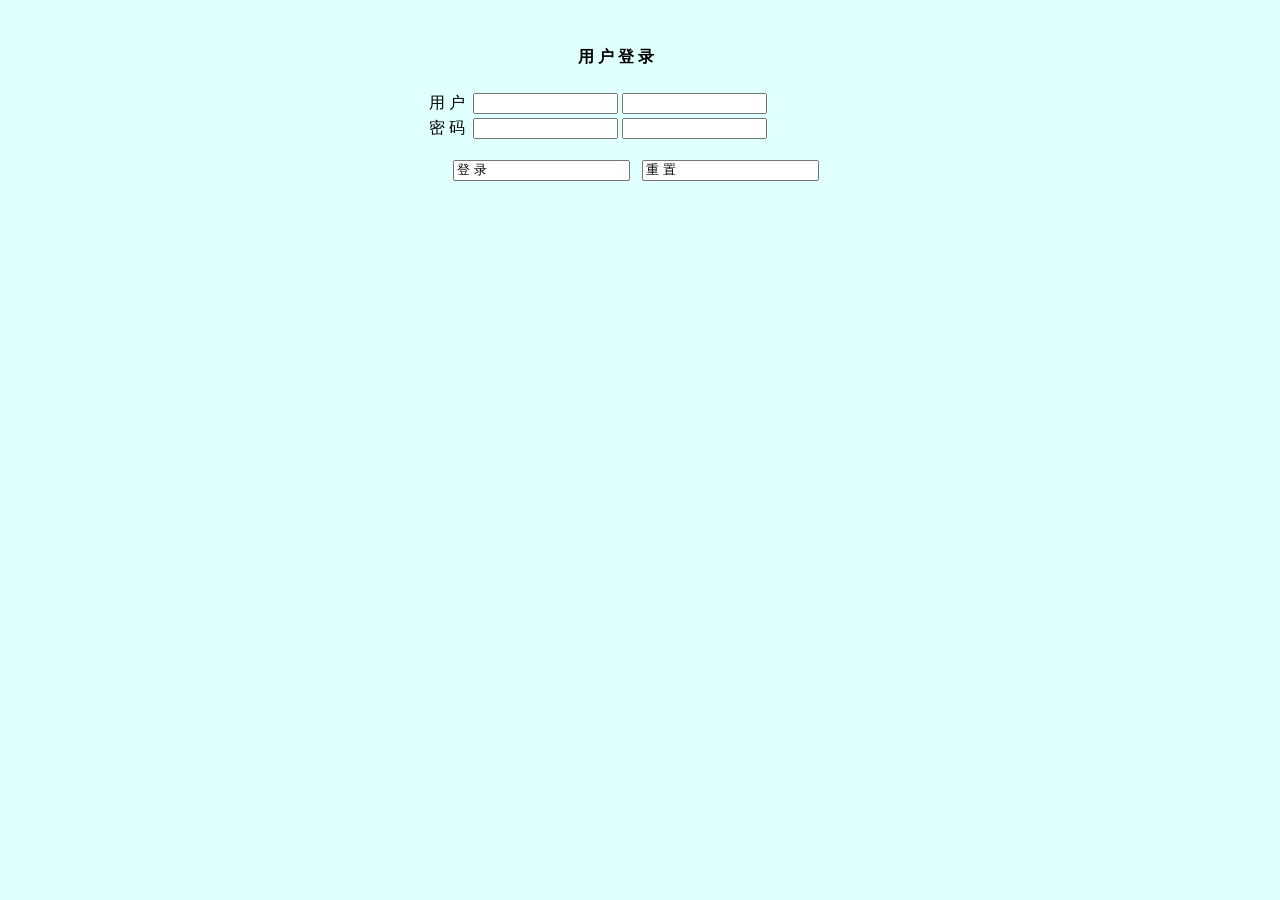
<file: lab2/src/main/resources/templates/index.html>
<!DOCTYPE html>
<html lang="en" xmlns:th="http://www.thymeleaf.org">
<head>
    <meta charset="UTF-8">
    <style>
        .mytd {
            width: 80px;
            font-size: xx-small;
            color: red;
        }
    </style>
    <title>商品信息管理系统</title>
</head>
<body bgcolor="#e0ffff">
<br>
<div style="text-align: center">
    <form action="/check" method="post">
        <table style="text-align: center;margin: auto">
            <caption><h4>用 户 登 录&nbsp&nbsp&nbsp&nbsp&nbsp&nbsp&nbsp&nbsp&nbsp&nbsp&nbsp&nbsp</h4></caption>
            <tr>
                <td>用&nbsp户&nbsp</td>
                <td>
                    <input th:type="text" name="scode" size="16" th:value="${code}" th:if="${result.getRole()=='商家'}">
                    <input th:type="text" name="ucode" size="16" th:value="${code}" th:if="${result.getRole()=='顾客'}">
                </td>
                <td class="mytd"><span th:if="${result.getCode()==404}" th:text="${result.getMsg()}"></span></td>
            </tr>
            <tr>
                <td>密&nbsp码&nbsp</td>
                <td>
                    <input th:type="password" name="spassword" size="16" th:value="${password}" th:if="${result.getRole()=='商家'}">
                    <input th:type="password" name="upassword" size="16" th:value="${password}" th:if="${result.getRole()=='顾客'}">
                </td>
                <td class="mytd"><span th:if="${result.getCode()==403}" th:text="${result.getMsg()}"></span></td>
            </tr>
        </table>
        <br>
        <input th:type="submit" value="登 录">&nbsp&nbsp
        <input th:type="reset" value="重 置">&nbsp&nbsp
    </form>
</div>
</body>
</html>
</file>
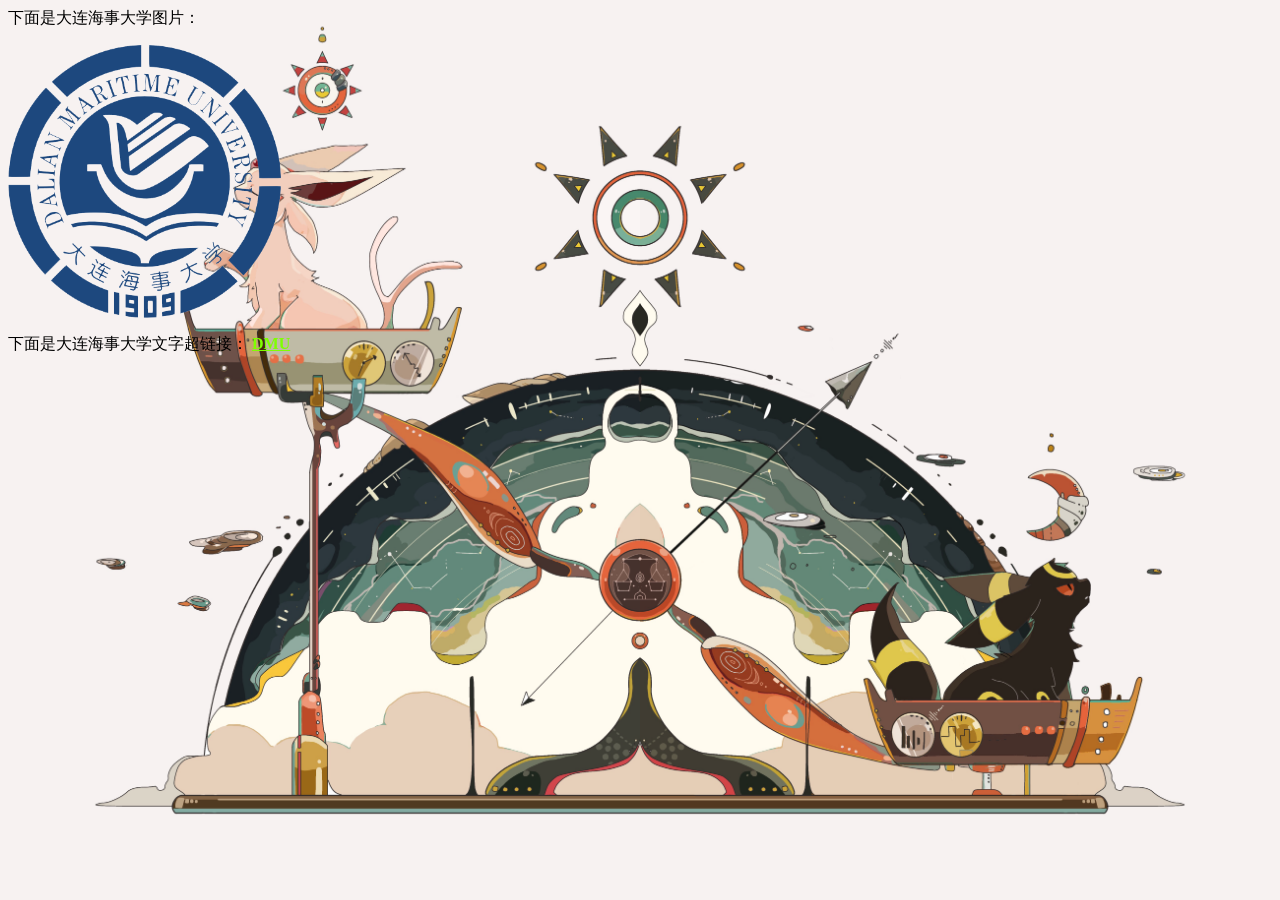
<file: lab1/lab1/lab1.1.html>
<html>
<head>
    <meta charset="UTF-8">
    <title>firstHTML</title>
    <link rel="stylesheet" href="style.css">
</head>
<body>

下面是大连海事大学图片：<p>
    <img src="image/校徽.svg"><p>
    下面是大连海事大学文字超链接：
    <a href="https://www.dlmu.edu.cn/", style="color: chartreuse;"><b>DMU</b></a>
</body>
</html>
</file>
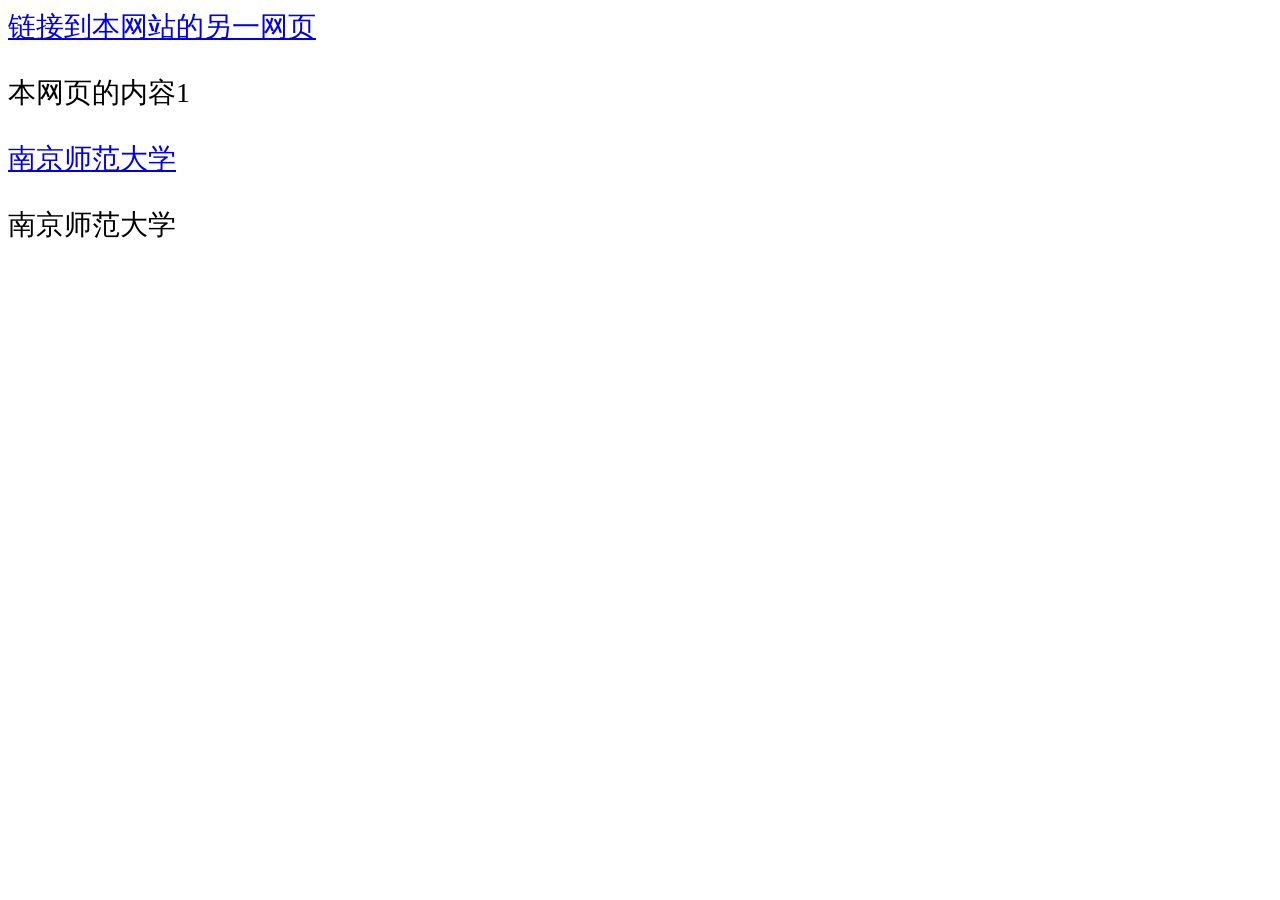
<file: lab1/lab1/lab1.2.html>
<!DOCTYPE html>
<html lang="en">
<head>
    <meta charset="UTF-8">
    <title>超链接测试</title>
    <link rel="stylesheet" href="style1.css">
</head>
<body>
  <a href="lab1.1.html">链接到本网站的另一网页</a>
  <p>本网页的内容1</p>
  <a href="https://www.njnu.edu.cn/">南京师范大学</a>
  <p>南京师范大学</p>
</body>
</html>
</file>
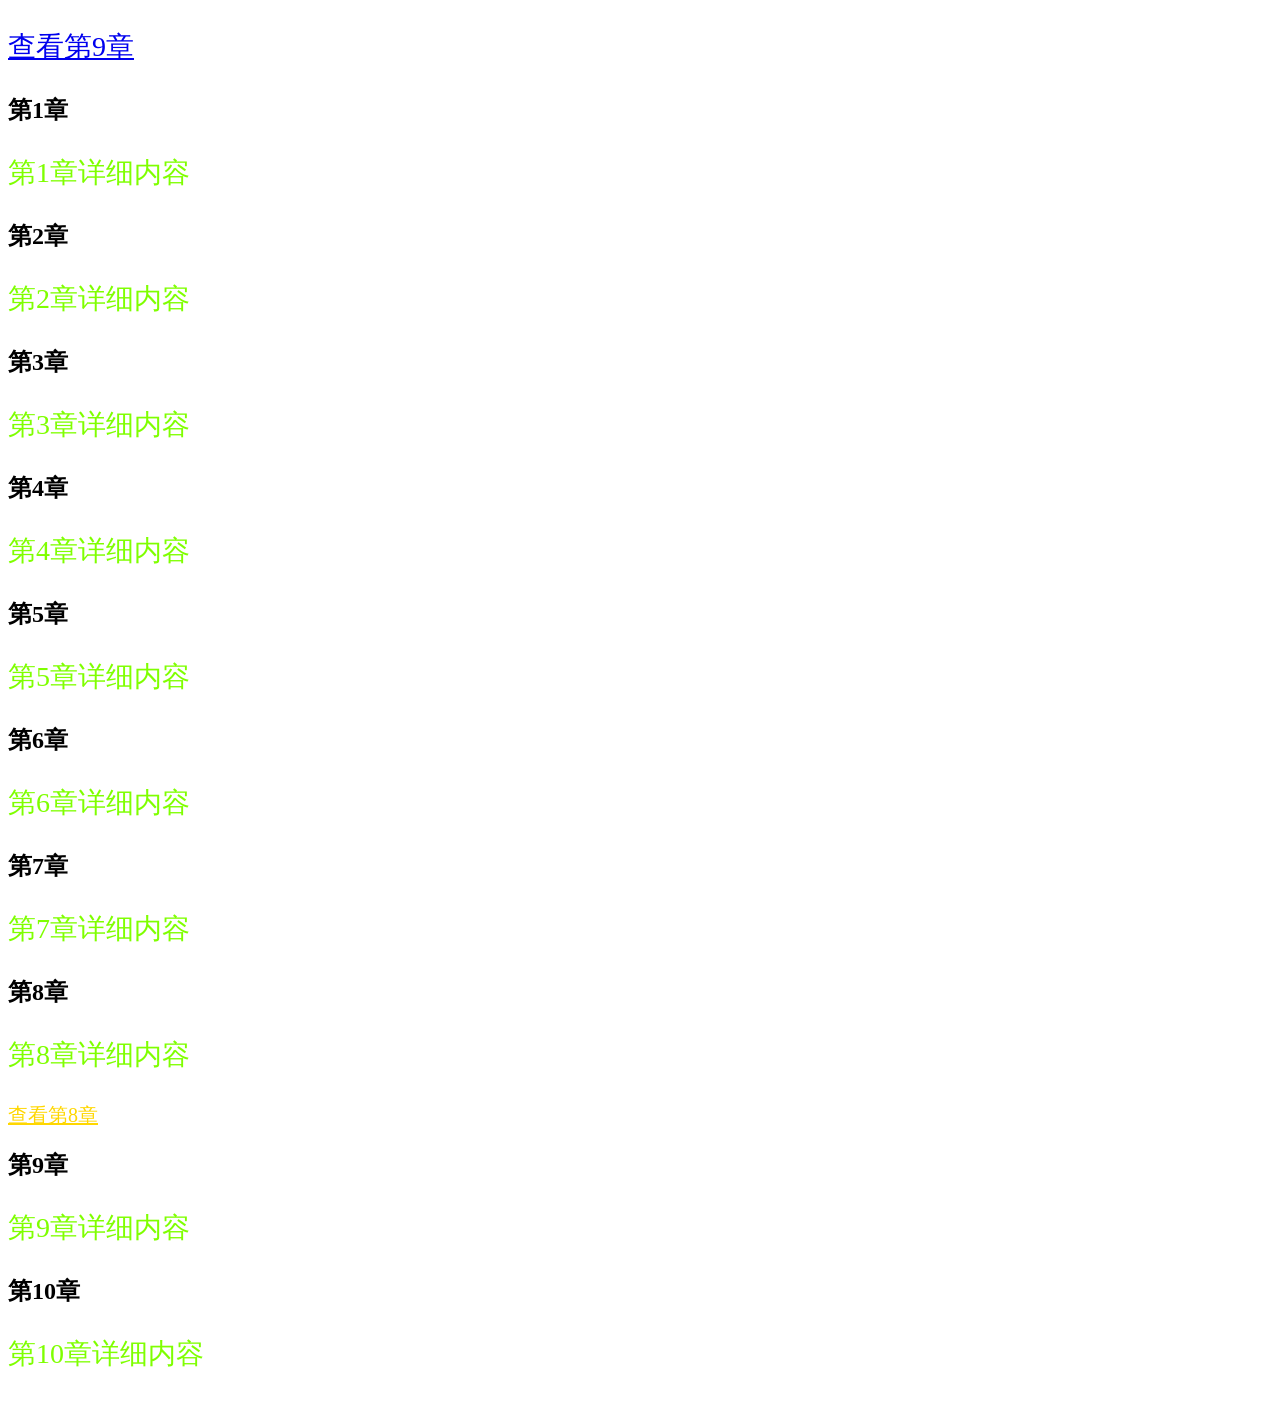
<file: lab1/lab1/lab1.3.html>
<!DOCTYPE html>
<html lang="zh">
<head>
    <meta charset="UTF-8">
    <title>Title</title>
</head>

<style>
  p{
    font-size: 28px;
    color: chartreuse;
  }

  .myclass{
    font-size: 20px;
    color: gold;
  }
</style>
<body>
<p>
  <a href="#C9">查看第9章</a>
</p>
<h2>第1章</h2>
<p>第1章详细内容</p>
<h2>第2章</h2>
<p>第2章详细内容</p>
<h2>第3章</h2>
<p>第3章详细内容</p>
<h2>第4章</a></h2>
<p>第4章详细内容</p>
<h2>第5章</h2>
<p>第5章详细内容</p>
<h2>第6章</h2>
<p>第6章详细内容</p>
<h2>第7章</h2>
<p>第7章详细内容</p>
<h2>第8章</h2>
<p>第8章详细内容</p>
<a class="myclass" href="lab1.1.html">查看第8章</a>
<h2><a name="C9">第9章</a></h2>
<p>第9章详细内容</p>
<h2>第10章</h2>
<p>第10章详细内容</p>
</body>
</html>
</file>
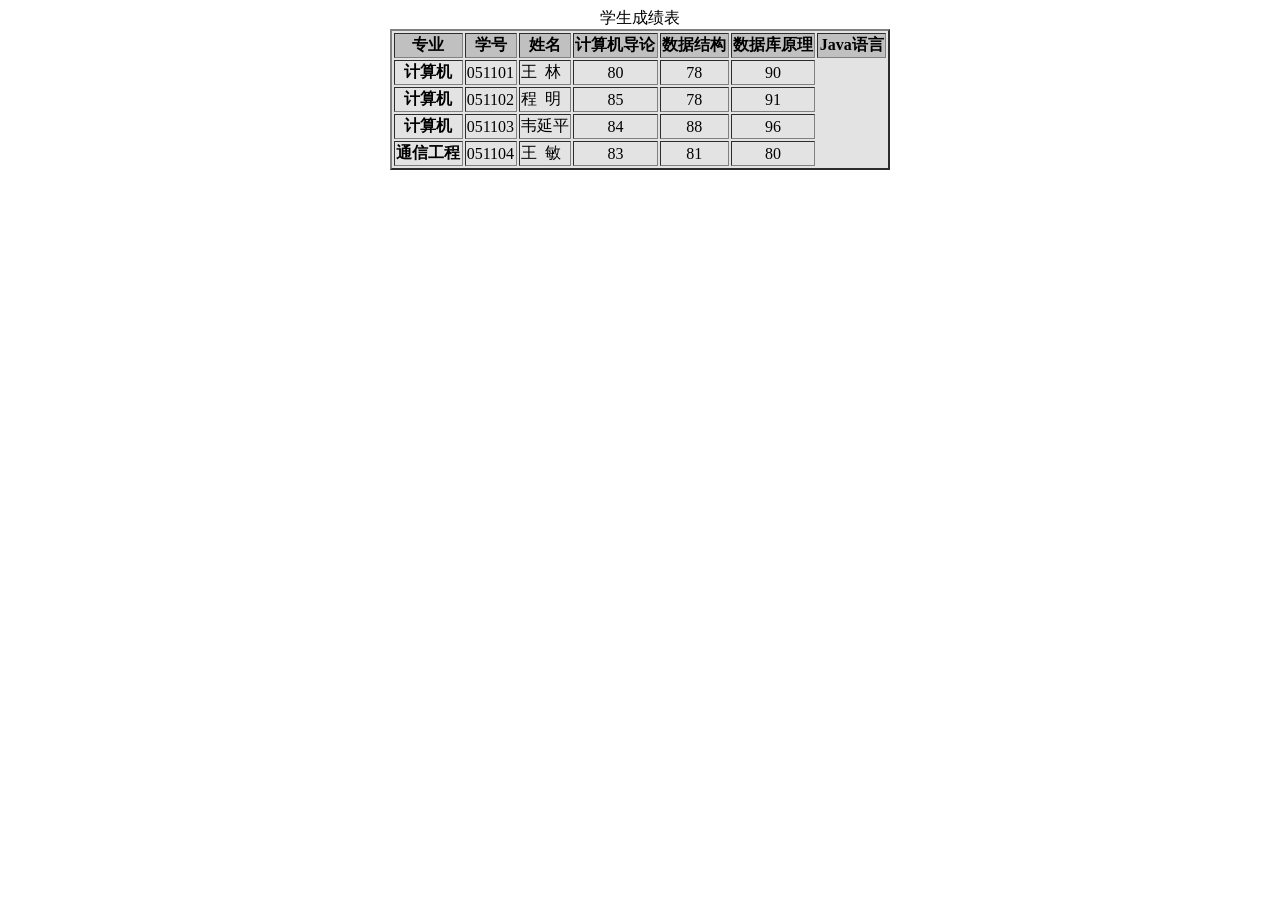
<file: lab1/lab1/lab1.4.html>
<!DOCTYPE html>
<html lang="en">
<head>
    <meta charset="UTF-8">
    <title>学生成绩表</title>
</head>
<body>
<center>
  <table border="2px" width="500" bgcolor="#E3E3E3">
    <caption>学生成绩表</caption>
    <tr bgcolor="silver">
      <th>专业</th><th>学号</th><th>姓名</th><th>计算机导论</th>
      <th>数据结构</th><th>数据库原理</th><th>Java语言</th>
    </tr>
    <tr>
      <td align="center"><b>计算机</b></td>
      <td>051101</td><td>王&nbsp;&nbsp;林</td>
      <td align="center">80</td><td align="center">78</td>
      <td align="center">90</td>
    </tr>
    <tr>
      <td align="center"><b>计算机</b></td>
      <td>051102</td><td>程&nbsp;&nbsp;明</td>
      <td align="center">85</td><td align="center">78</td>
      <td align="center">91</td>
    </tr>
    <tr>
      <td align="center"><b>计算机</b></td>
      <td>051103</td><td>韦延平</td>
      <td align="center">84</td><td align="center">88</td>
      <td align="center">96</td>
    </tr>
    <tr>
      <td align="center"><b>通信工程</b></td>
      <td>051104</td><td>王&nbsp;&nbsp;敏</td>
      <td align="center">83</td><td align="center">81</td>
      <td align="center">80</td>
    </tr>
  </table>
</center>
</body>
</html>
</file>
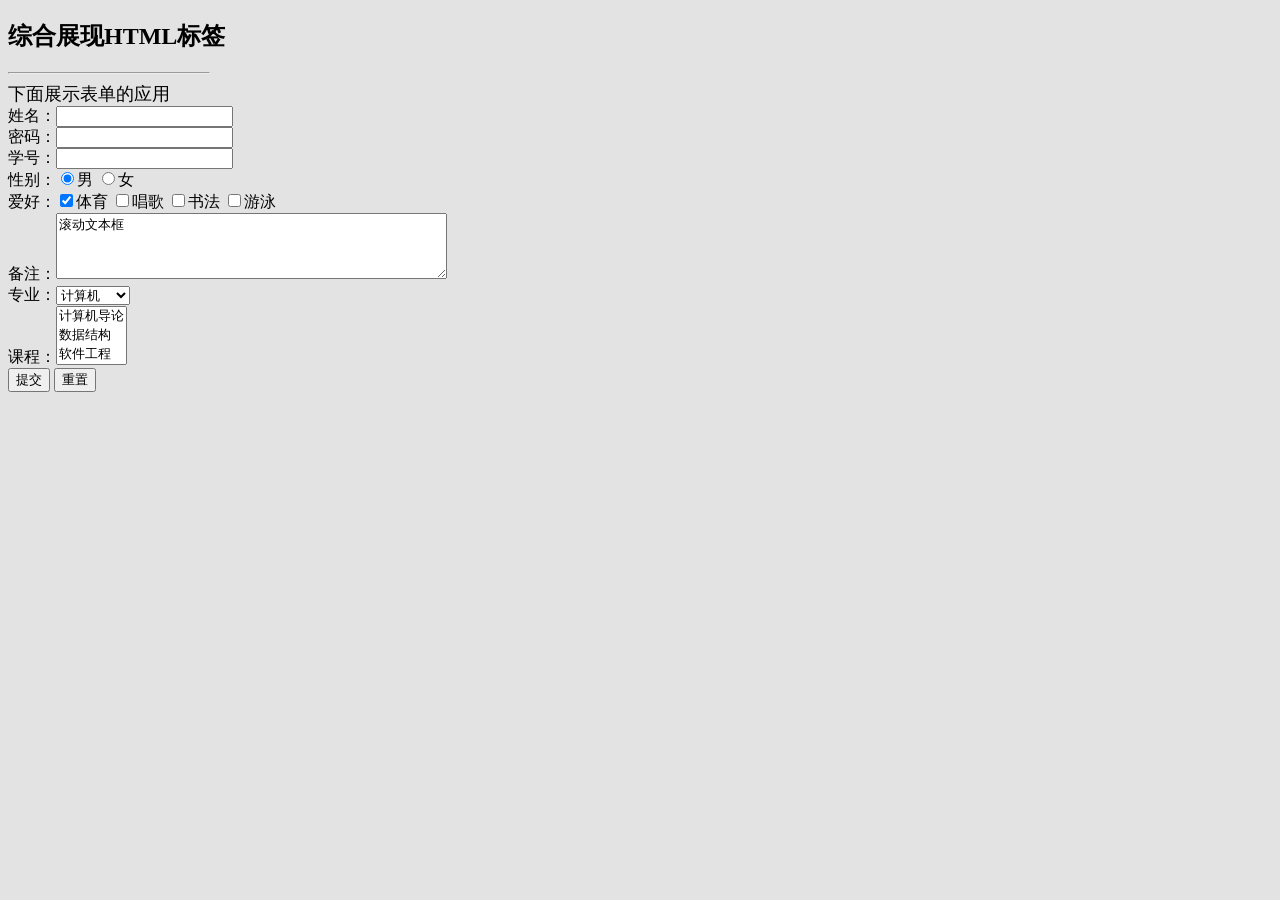
<file: lab1/lab1/lab1.5.html>
<!DOCTYPE html>
<html lang="en">
<head>
    <meta charset="UTF-8">
    <title>Title</title>
</head>
<body bgcolor="#E3E3E3">
<h2 align="left">综合展现HTML标签</h2>
<hr align="left" size="2" width="200">
<font size="4">下面展示表单的应用</font>
<form action="" method="post">
  姓名：<input type="text" name="username" maxlength="10"><br>
  密码：<input type="password" name="pwd"><br>
  学号：<input type="text" name="id" maxlength="10" ><br>
  <input type="hidden" name="action" value="隐藏的">
  性别：<input name="sex" type="radio" checked>男
  <input name="sex" type="radio">女<br>
  爱好：<input name="fruit" type="checkbox" checked>体育
  <input name="fruit" type="checkbox">唱歌
  <input name="fruit" type="checkbox">书法
  <input name="fruit" type="checkbox">游泳<br>
  备注：<textarea rows="4" cols="46" maxlength="20">滚动文本框</textarea><br>
  专业：<select name="zy" size="1">
  <option value="计算机">计算机</option>
  <option value="英语">英语</option>
  <option value="数学">数学</option>
  <option value="电气工程">电气工程</option>
</select><br>
  课程：<select name="kc" size="3" multiple>
  <option value="计算机导论">计算机导论</option>
  <option value="数据结构">数据结构</option>
  <option value="软件工程">软件工程</option>
  <option value="高等数学">高等数学</option>
  <option value="离散数学">离散数学</option>
</select><br>
  <input type="submit" value="提交"/>
  <input type= "reset" value="重置"/>
</form>
</body>
</html>
</file>
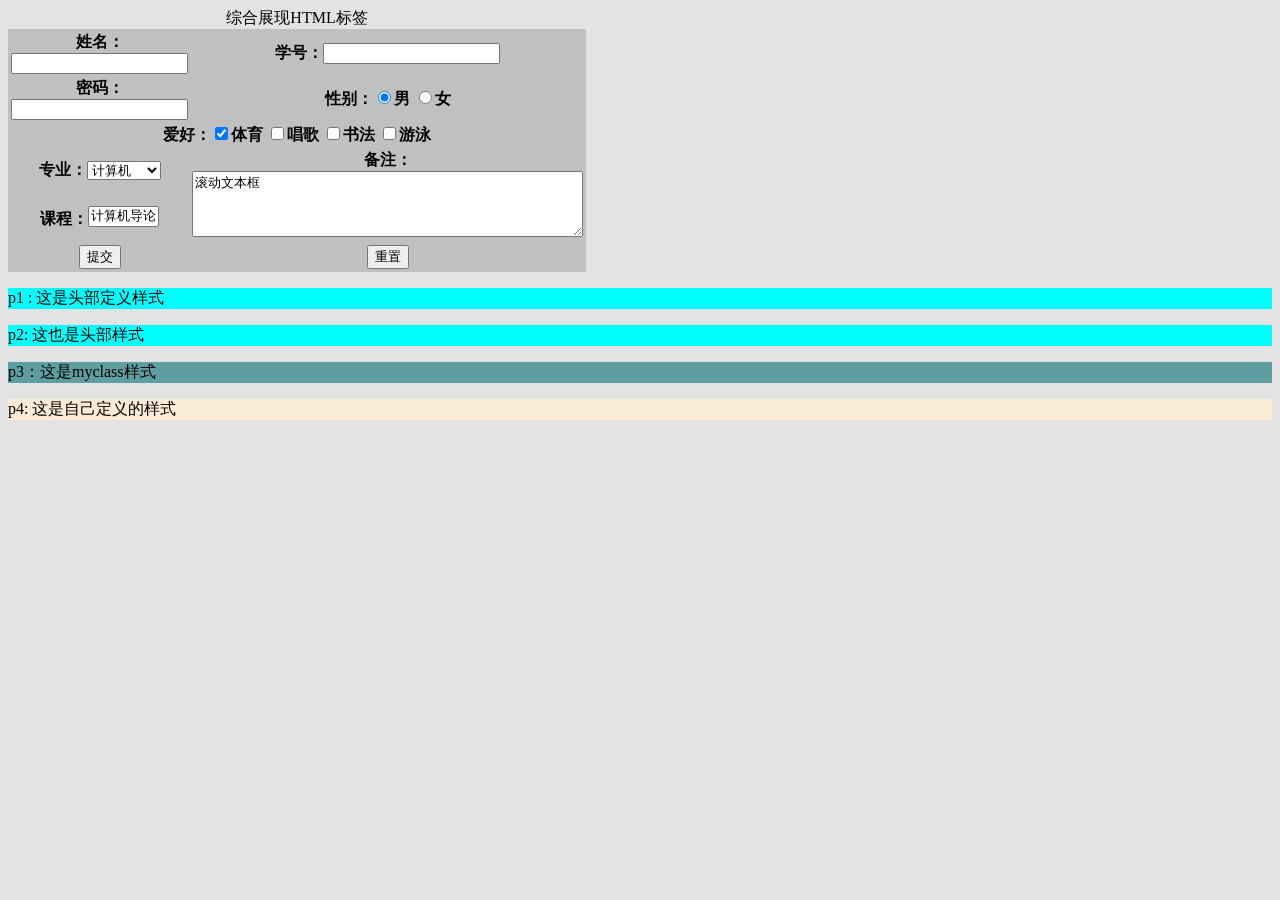
<file: lab1/lab1/lab1.5_table.html>
<!DOCTYPE html>
<html lang="en">
<head>
    <meta charset="UTF-8">
    <title>Title</title>
    <link rel="stylesheet" href="style1.6.css">
</head>
<body bgcolor="#E3E3E3">
<form action="" method="post">
<table  width="500" bgcolor="silver">
<caption>综合展现HTML标签</caption>
    <tr bgcolor="silver">
        <th>姓名：<input type="text" name="username" maxlength="10"></th>
        <th>学号：<input type="text" name="id" maxlength="10" ></th>
    </tr>
    <tr bgcolor="silver">
        <th>密码：<input type="password" name="pwd"></th>
        <th>性别：<input name="sex" type="radio" checked>男
            <input name="sex" type="radio">女</th>
    </tr>
    <tr >
        <th colspan="2"> 爱好：<input name="fruit" type="checkbox" checked>体育
        <input name="fruit" type="checkbox">唱歌
        <input name="fruit" type="checkbox">书法
        <input name="fruit" type="checkbox">游泳
        </th>
    </tr>
    <tr>
        <th>
            专业：<select name="zy" size="1">
            <option value="计算机">计算机</option>
            <option value="英语">英语</option>
            <option value="数学">数学</option>
            <option value="电气工程">电气工程</option>
            </select>
        </th>
        <th rowspan="2">
            备注：<textarea rows="4" cols="46" maxlength="20">滚动文本框</textarea><br>
        </th>
    </tr>
    <tr>
        <th>
            课程：<select name="kc" size="1" multiple>
            <option value="计算机导论">计算机导论</option>
            <option value="数据结构">数据结构</option>
            <option value="软件工程">软件工程</option>
            <option value="高等数学">高等数学</option>
            <option value="离散数学">离散数学</option>
            </select>
        </th>
    </tr>
    <tr>
        <th>
            <input type="submit" value="提交"/>
        </th>
        <th>
            <input type= "reset" value="重置"/>
        </th>
    </tr>

</table>
<p> p1 : 这是头部定义样式</p>
<p> p2: 这也是头部样式</p>
    <p class="myclass"> p3：这是myclass样式</p>
    <p style="background-color: antiquewhite"> p4: 这是自己定义的样式</p>
</form>
</body>
</html>
</file>
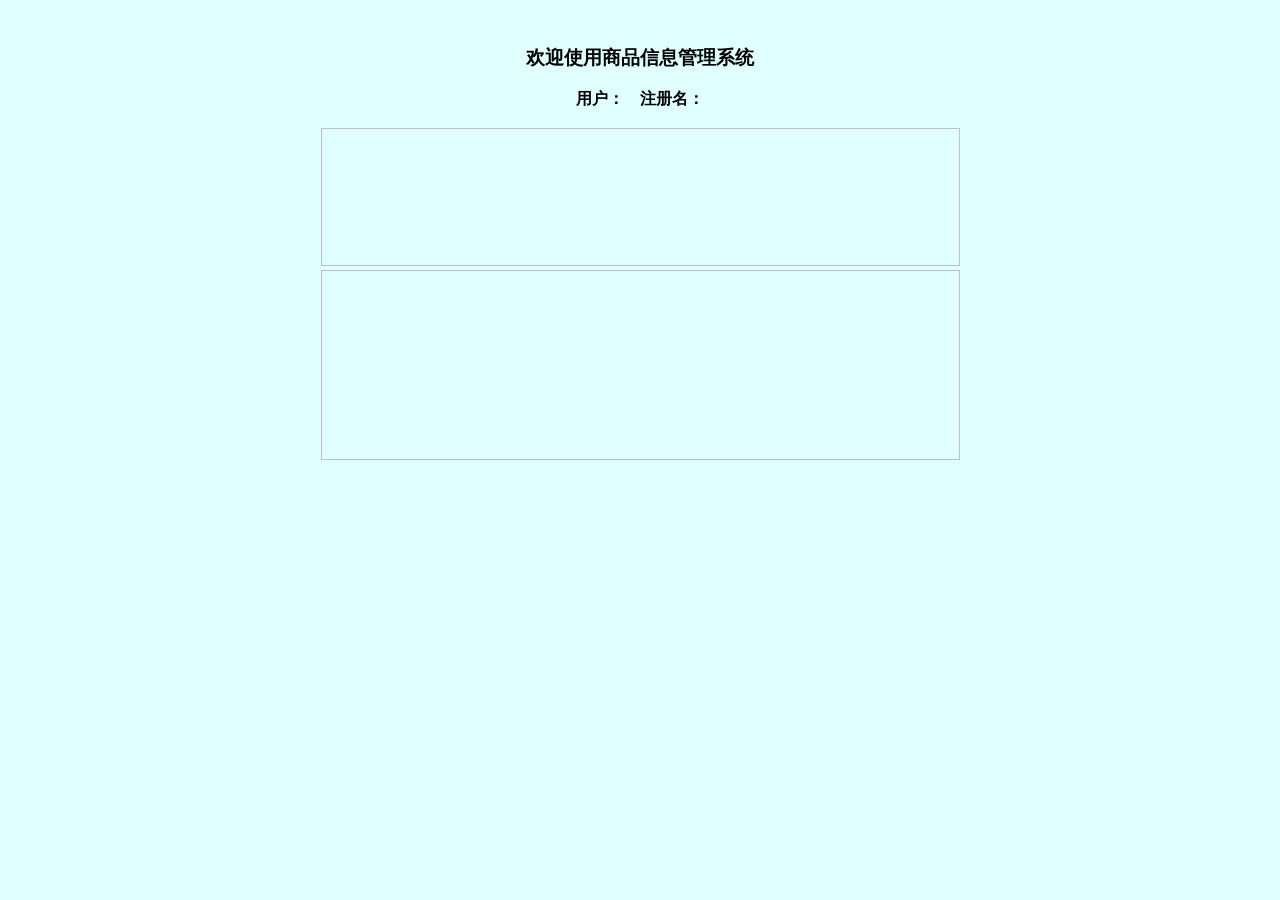
<file: lab2/src/main/resources/templates/home.html>
<!DOCTYPE html>
<html lang="en" xmlns:th="http://www.thymeleaf.org">
<head>
    <meta charset="UTF-8">
    <title>商品信息管理系统</title>
</head>
<body bgcolor="#e0ffff">
<br>
<div style="text-align: center">
    <h3>欢迎使用商品信息管理系统</h3>
    <h4 style="display: inline">用户：</h4><span th:text="${code}"></span>
    <h4 style="display: inline">&nbsp&nbsp&nbsp注册名：</h4><span th:text="${name}"></span>
    <br>
    <br>
    <div>
        <img th:src="'image/商品管理.jpg'" height="138px" width="639px" th:if="${result.getRole()=='商家'}">
        <img th:src="'image/商品浏览.jpg'" height="190px" width="639px" th:if="${result.getRole()=='顾客'}">
    </div>
</div>
</body>
</html>
</file>
<file: lab1/lab1/style.css>
body{
    background-image: url("image/太阳精灵.jpg");
    background-size: cover;
    background-repeat: no-repeat;
    background-attachment: fixed;
}
</file>
<file: lab1/lab1/style1.css>
p{
    font-size: 28px;
}

a{
    font-size: 28px;
}
</file>
<file: lab1/lab1/style1.6.css>
p {
  background-color: aqua;
  margin-left: auto;
}
.myclass {
    background-color: cadetblue;
}
</file>
